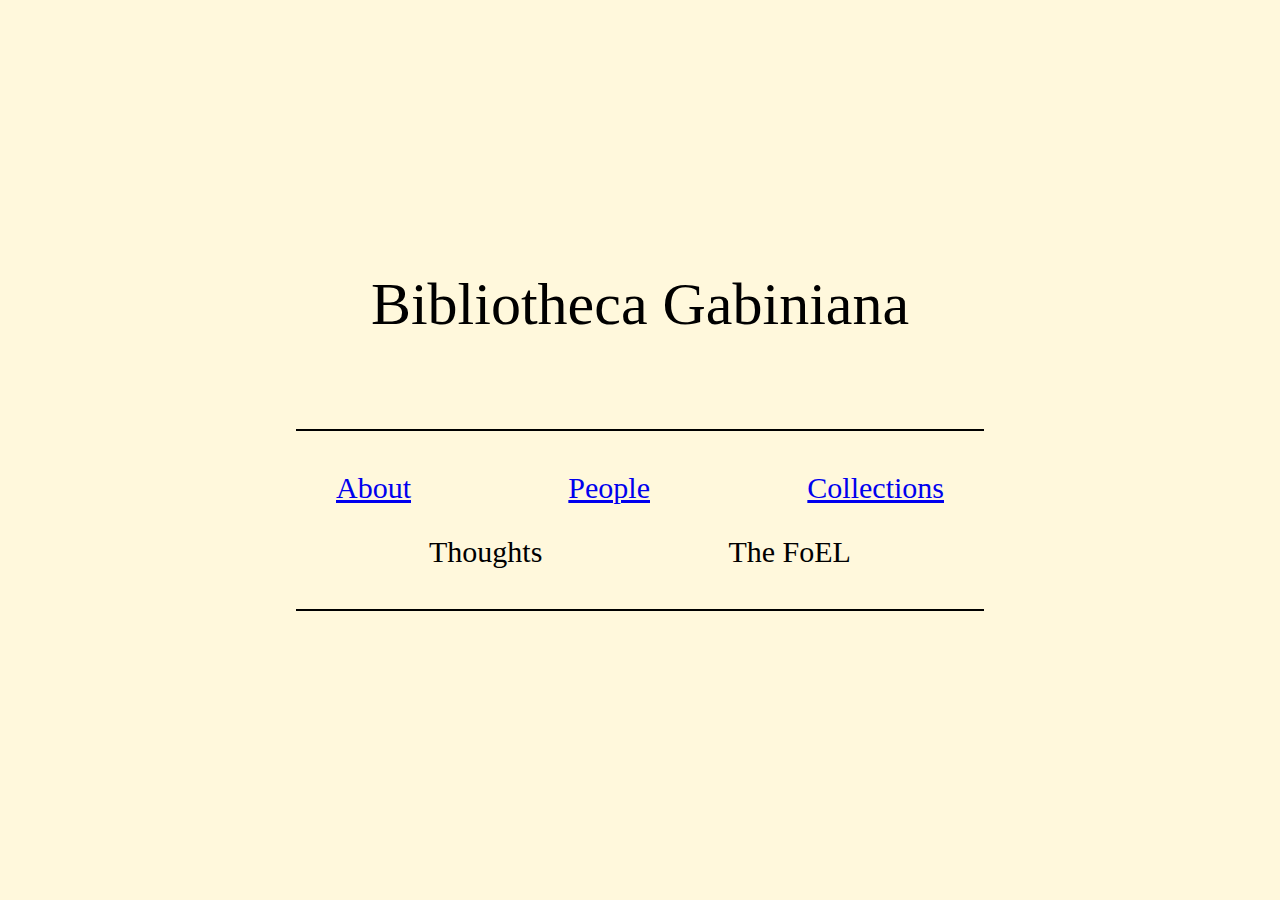
<file: index.html>
<!DOCTYPE html>
<html>
    <head>
        <title>
            Bibliotheca Gabiniana
        </title>
        <link rel="stylesheet" type="text/css" href="styles.css">
    </head>
    <body>
        <div id="home-content" class="h">
            <div id="home-name" >
                Bibliotheca Gabiniana
            </div>
            <div class="directory-holder">
              <div id="directory">
                <div id="drcty-top">
                  <a class="options" href="./about.html">
                      About
                  </a>
                  <a class="options" href="./people.html">
                      People
                  </a>
                  <a class="options" href="./collections.html">
                      Collections
                  </a>
                </div>
                <div id="drcty-bottom">
                  <a class="options">
                    Thoughts
                  </a>
                  <a class="options">
                    The FoEL
                  </a>
                </div>
              </div>
            </div>
        </div>
      </div>
    </body>
</html>
</file>
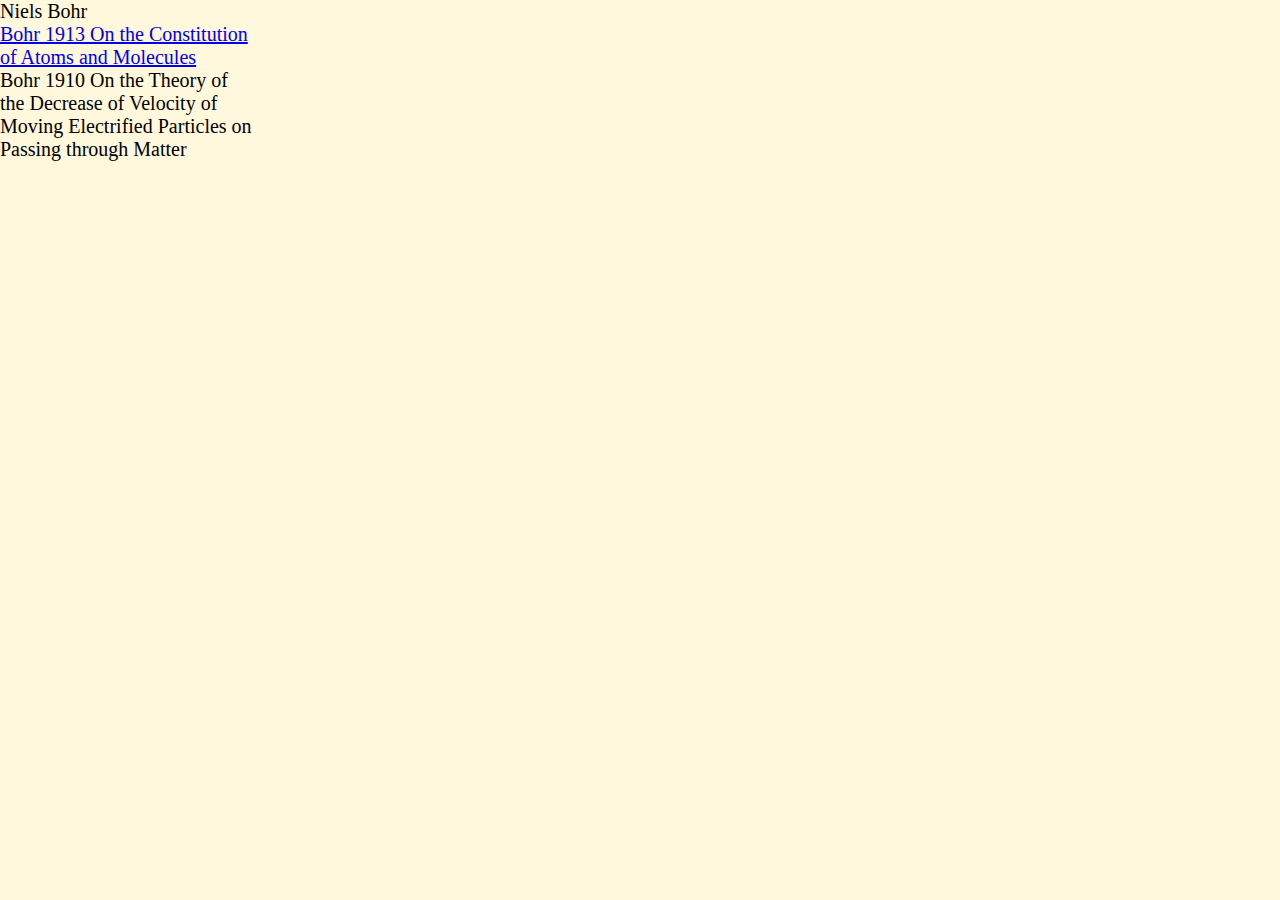
<file: bohr.html>
<!DOCTYPE html>
<html>
    <head>
        <title>
            Niels Bohr
        </title>
        <link rel="stylesheet" type="text/css" href="styles.css">
    </head>
    <body>
        <div class="page-content">
            <div class="lmargin">
                <div class="page-title">
                    Niels Bohr
                </div>
            </div>
            <div class="center">
                <div class="main-cont">
                    <ul>
                        <li>
                            <a href="./Bohr-1913.html">Bohr 1913 On the Constitution of Atoms and Molecules</a>
                        </li>
                        <li>
                            <a>Bohr 1910 On the Theory of the Decrease of Velocity of Moving Electrified Particles on Passing through Matter</a></li>
                        </li>
                    </ul>
                </div>
            </div>
        </div>
    </body>
</html>
</file>
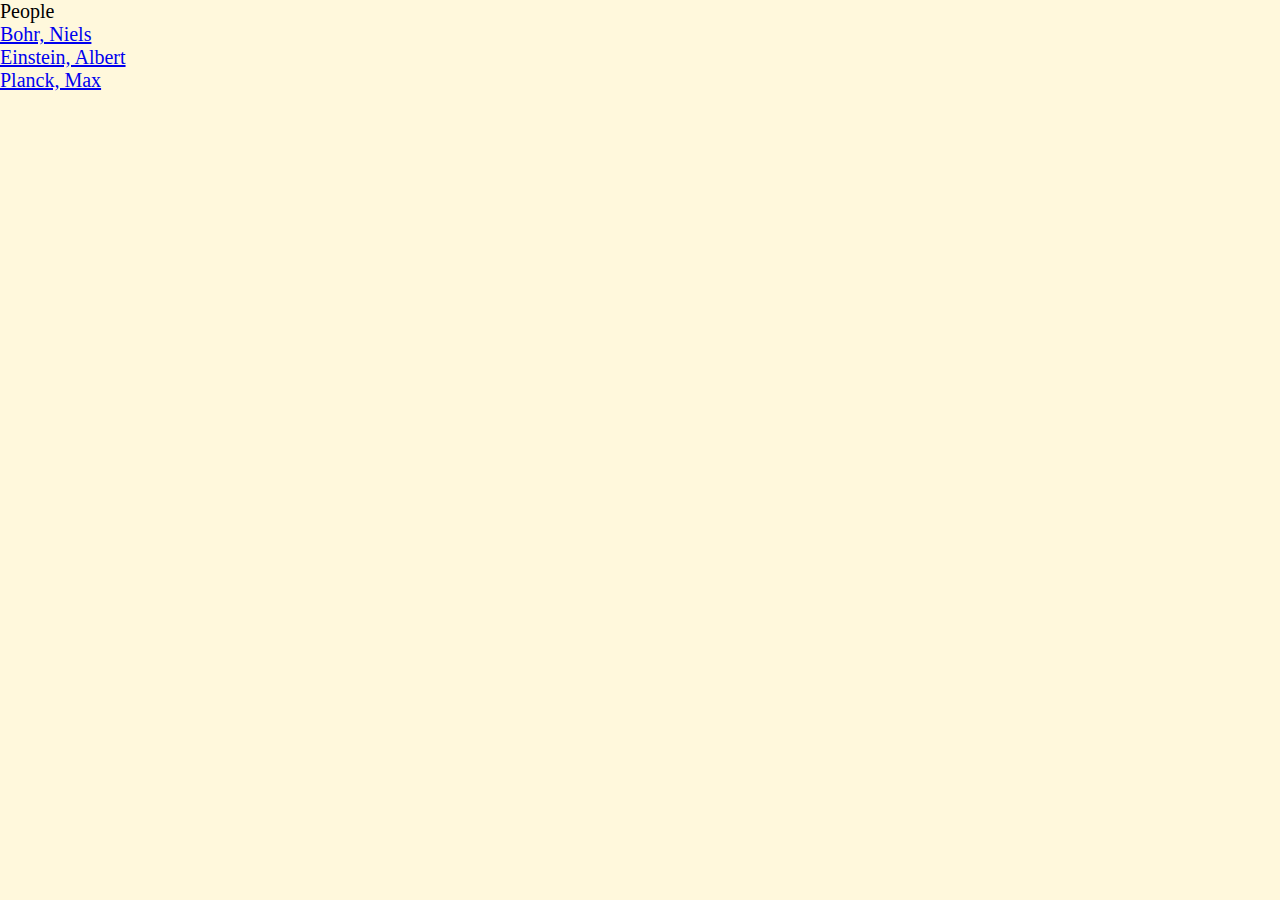
<file: people.html>
<!DOCTYPE html>
<html>
    <head>
        <title>
            People
        </title>
        <link rel="stylesheet" type="text/css" href="styles.css">
    </head>
    <body>
        <div class="page-content">
            <div class="lmargin">
                <div class="page-title">
                    People
                </div>
            </div>
            <div class="center">
                <div class="main-cont">
                    <ul>
                        <li>
                            <a href="./bohr.html">Bohr, Niels</a>
                        </li>
                        <li>
                            <a href="./einstein.html">Einstein, Albert</a></li>
                        </li>
                        <li>
                            <a href="./planck.html">Planck, Max</a>
                        </li>
                    </ul>
                </div>
            </div>
        </div>
    </body>
</html>
</file>
<file: styles.css>
* {
  padding: 0px;
  margin: 0px;
  font-size: 20px;
  font-family: palatino;
  background: cornsilk;
}

body {
  display: grid;
  grid-template-columns: 1fr 3fr 1fr;
  grid-template-rows: 30vh 40vh ;
}

#home-content{
  grid-column-start: 2;
  grid-row-start: 2;
  display: grid;
  grid-template-rows: 2fr 3fr;
  row-gap: 50px;
}

#home-name{
  display: flex;
  justify-content: center;
  font-size: 3rem;
}

.directory-holder{
  padding:40px;
}

#directory{
  grid-row-start: 2;
  display: flex;
  flex-flow: column;
  border-bottom: solid;
  border-top: solid;
  row-gap: 30px;
  border-width: 2px;
  padding: 40px;
}

#drcty-top{
  display: flex;
  justify-content: space-between;
}

#drcty-bottom{
  display: flex;
  justify-content: space-around;
}

.options{
    font-size: 1.5rem;
}
</file>
